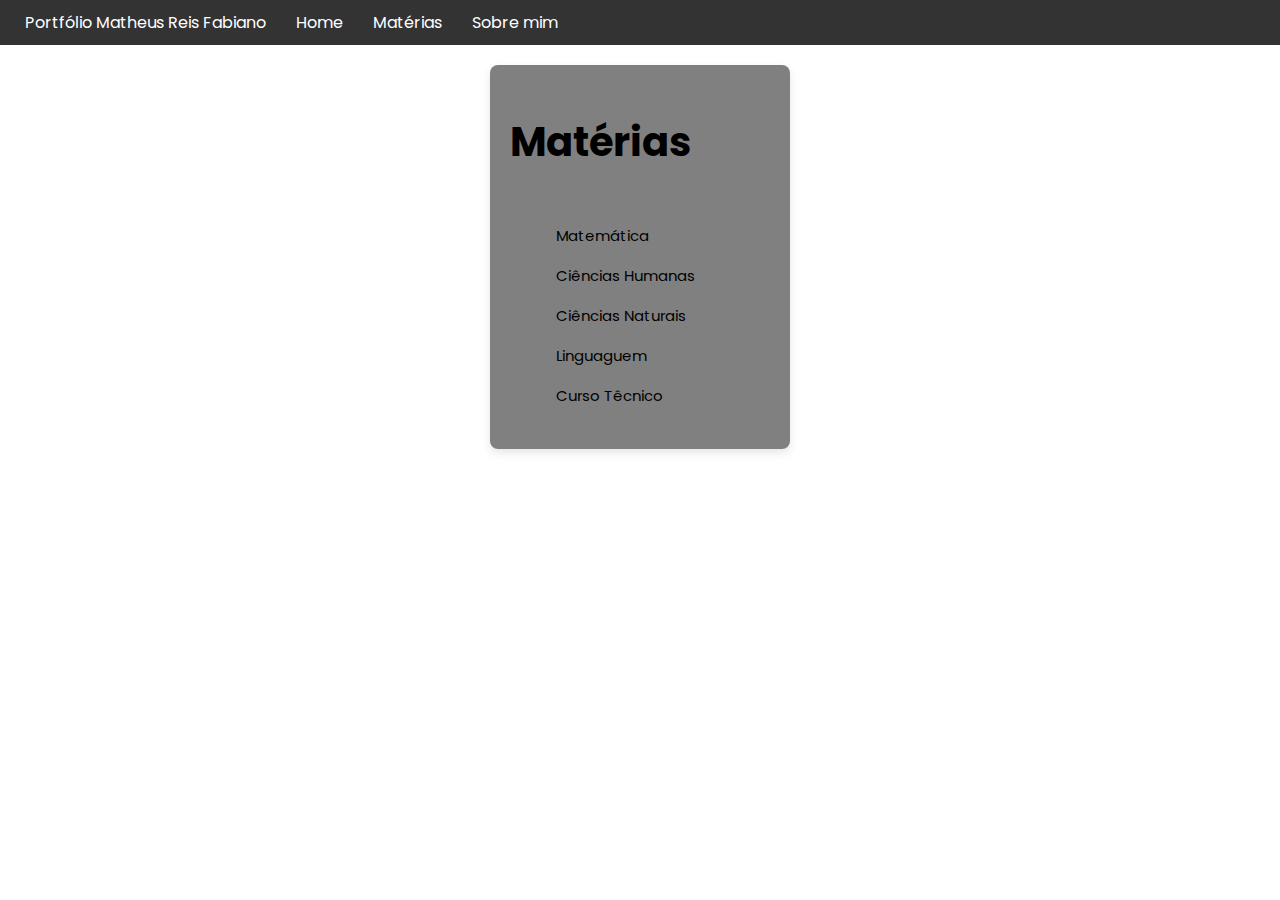
<file: Matérias.html>
<!DOCTYPE html>
<html lang="en">
<head>
    <meta charset="UTF-8">
    <meta name="viewport" content="width=device-width, initial-scale=1.0">
    <link rel="stylesheet" href="style.css">
    <title>Document</title>
</head>
<body>
 
    <nav>
        <ul class="navbar">
            <li><span href="index.html">Portfólio Matheus Reis Fabiano</span></li>
            <li><a href="index.html"> Home </a></li>
            <li><a href="Matérias.html"> Matérias</a></li>
            <li><a href="Sobre mim.html"> Sobre mim</a></li>
        </ul>
  
        <div class="mobile-menu" id="mobile-menu">
           <div class="line1"></div>
           <div class="line2"></div>
           <div class="line3"></div>
       </div>
   </nav>
 
<div class="banner_matéria"> 
    <h1 class="titulo">Matérias</h1>
    <div class="lista">
        <ul class="botões">
            <li><button id="Matemática" onclick="MAT()" >Matemática</button></li>
            <li><button id="Humana" onclick="CHS()" >Ciências Humanas</button></li>
            <li><button id="Natureza" onclick="CNT()" >Ciências Naturais</button></li>
            <li><button id="Linguagem" onclick="LGN()" >Linguaguem</button></li>
            <li><button id="Técnico" onclick="IOT()" >Curso Têcnico</button></li>
        </ul>
    </div>
</div>

<div class="banner_MAT">
 <div id="MAT">
    <h1> Matemática </h1>
    <p> Nesta atividade tivemos que resolver alguns problemas de anáslise combinatória, o que foi bem divertido e tranquilo de se fazer.</p>

    <div class="ATT_MAT"> 
        <img src="./Image/Atividade Mat.png">
    </div>

  </div>
</div>

<div class="banner_MAT">
 <div id="CHS">
    <h1> Ciências Humanas </h1>
    <p> Nesta atividade tivemos um debate como se estivessemos na ONU e este foi um dos documentos que o meu grupo teve que fazer que foi o DPO (Documento de Posição Oficial).</p>
    
    <div class="ATT_CHS"> 
        <img src="./Image/DPO.png">
    </div>

</div>
</div>

<div class="banner_MAT">
 <div id="CNT">
    <h1> Ciências Naturais </h1>
    <p> Nesta atividade aprendemos sobre reações orgânicas, foi um pouco difícil no começo, mas depois eu aprendi bem rápido.</p>
    
    <div class="ATT_CNT"> 
        <img src="./Image/Reação Orgânica.png"">
    </div>

</div>
</div>

<div class="banner_MAT">
 <div id="LGN">
    <h1> Linguagem </h1>
    <p> Nesta atividade tivemos que  responder algums questões sorbe uma peça de teatro que teve no Senac sobre o livro "Dois Imrãos".</p>
 
    <div class="ATT_LGN"> 
        <img src="./Image/Dois Irmãos.png"">
    </div>

 </div>
</div>

<div class="banner_IOT">
 <div id="IOT">
    <h1> Curso Têcnico </h1>
    <p> Aqui está algumas atividades que fizemos ao longo do nosso ano:</p>
    <p>Boné: Nesta Atividade nós fizemos um boné que tinha um sensor que quando chegava perto da parede ele apitava e ascendia um led avisando que estava perto da parede.</p>



<div class="boné">
        <img src="./Image/boné.png">
</div>

<div>
    <p>Carrinho: Nesta atividade fizemos um carrinho que segue uma linha, usamos algumas baterias, mortores e sensores. </p>
</div>



<div class="carrinho">

<img src="./Image/Carrinho.jpeg" style="max-width: 700px;">

</div>

<div> <p>Braço mecânico: Nesta atividade fizemos um braço mecânico, usamos alguns joysticks e motores. </p> </div>

<div class="braço"> 
    <img src="./Image/Braço.jpeg" style="max-width: 700px;"> 
</div>

<div> <p> Nesta atividade criamos um video em que fala nossa experencia, habilidades aprendendidas, projetos e um resumão de tudo que aprendemos no curso técnico.</p></div>


<div class="video">


</div>


</div>

 <script src="java.js"></script>

</body>
</html>
</file>
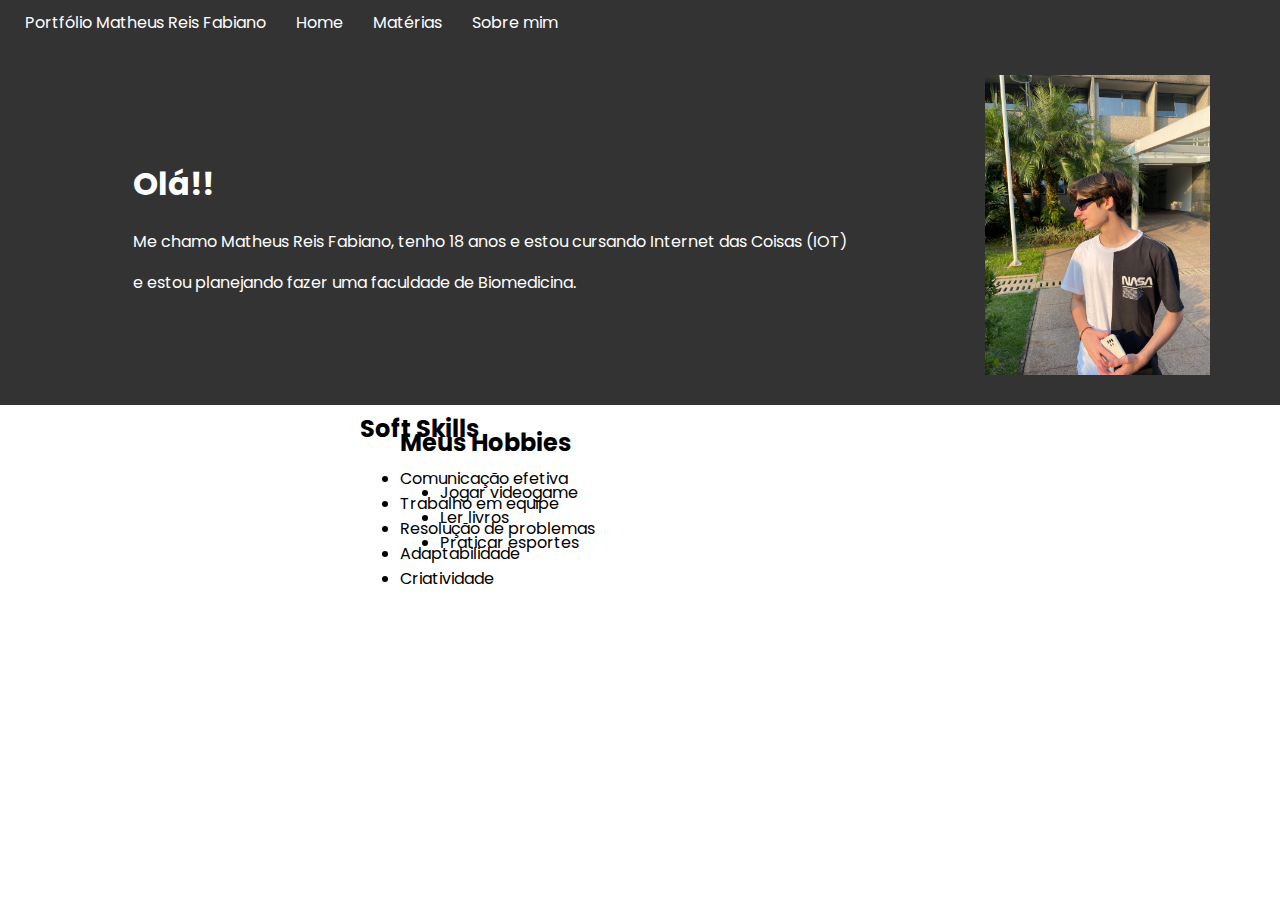
<file: Sobre mim.html>
<!DOCTYPE html>
<html lang="pt-BR">
<head>
    <meta charset="UTF-8">
    <meta name="viewport" content="width=device-width, initial-scale=1.0">
    <link rel="stylesheet" href="style.css">
    <title>Portfólio - Matheus Reis Fabiano</title>
</head>
<body>
    <nav>
        <ul class="navbar">
            <li><span href="index.html">Portfólio Matheus Reis Fabiano</span></li>
            <li><a href="index.html"> Home </a></li>
            <li><a href="Matérias.html"> Matérias</a></li>
            <li><a href="Sobre mim.html"> Sobre mim</a></li>
        </ul>
  
        <div class="mobile-menu" id="mobile-menu">
           <div class="line1"></div>
           <div class="line2"></div>
           <div class="line3"></div>
       </div>
   </nav>
<div class="banner_pessoal">
    <div class="text-content">
      <h1>Olá!!</h1>
      <p>Me chamo Matheus Reis Fabiano, tenho 18 anos e estou cursando Internet das Coisas (IOT)</p>
      <p>e estou planejando fazer uma faculdade de Biomedicina.</p>
    </div>
    <div class="Image">
      <img src="./Image/TETEU.jpg" alt="Matheus Reis Fabiano">
    </div>
</div>
<div class="hobbie">
    <h2>Meus Hobbies</h2>
    <ul>
        <li>Jogar videogame</li>
        <li>Ler livros</li>
        <li>Praticar esportes</li>
    </ul>
</div>

<div class="soft-skills">
    <h2>Soft Skills</h2>
    <ul>
        <li>Comunicação efetiva</li>
        <li>Trabalho em equipe</li>
        <li>Resolução de problemas</li>
        <li>Adaptabilidade</li>
        <li>Criatividade</li>
    </ul>
</div>
<script src="java.js"></script>
</body>
</html>
</file>
<file: style.css>
@import url('https://fonts.googleapis.com/css2?family=Poppins:ital,wght@0,100;0,200;0,300;0,400;0,500;0,600;0,700;0,800;0,900;1,100;1,200;1,300;1,400;1,500;1,600;1,700;1,800;1,900&display=swap');

* {
    font-family: 'Poppins', sans-serif;
    box-sizing: border-box;
}

body {
    font-family: Arial, sans-serif;
    margin: 0;
    padding: 0;
}

nav {
    display: flex;
    justify-content: space-between;
    align-items: center;
    background-color: #333;
    padding: 10px;
}

.navbar {
    list-style-type: none;
    display: flex;
    margin: 0;
    padding: 0;
}

.navbar span{
    color: white;
}

.navbar li {
    margin: 0 15px;
}

.navbar a {
    color: white;
    text-decoration: none;
}

.mobile-menu {
    display: none;
    flex-direction: column;
    cursor: pointer;
}

.mobile-menu div {
    width: 25px;
    height: 3px;
    background-color: white;
    margin: 4px 0;
}



.banner_matéria {
    position: relative;
    top: 0;
    left: 0;
    width: 100%;
    max-width: 300px;
    border-radius: 8px;
    padding: 20px;
    box-shadow: 0 4px 10px rgba(0, 0, 0, 0.1);
    text-align: left;
    font-size: 20px;
    display: flex;
    flex-direction: column;
    height: auto;
    background: gray;
    margin: 20px auto;
}

.banner {
    text-align: center;
    padding: 50px;
    background-color: #f4f4f4;
}

.lista {
    padding-left: 0;
}

.lista li {
    list-style: none;
    color: black;
    margin-bottom: 10px;
}


.text-content{
    color: white;
}

.banner_pessoal {
    display: flex;
    justify-content: center;
    align-items: center;
    min-height: 40vh;
    padding: 20px;
    background-color: #333;
  }

.Image {
    width: 100%;
    max-width: 300px;
    height: 300px;
    display: flex;
    justify-content: center;
    padding-left: 200px;
}

.hobbie{
    text-align: left;
    justify-content: left-start;
    padding-left: 400px;
}

.soft-skills{
    text-align: left;
    max-width: 600px;
    margin: 0 auto;
    padding: 20px;
    margin-top: -200px;
}



#MAT, #CHS, #CNT, #LGN, #IOT {
    display: none;
    border-radius: 10px;
    padding: 20px;
    background: gray;
    box-shadow: 0 4px 8px rgba(0, 0, 0, 0.2);
    max-width: 1000px;
    margin: 20px auto;
    object-fit: contain;
}

#MAT h1, #CHS h1, #CNT h1, #LGN h1, #IOT h1 {
    color: black;
    text-align: center;
    font-size: 25px;
}

#MAT p, #CHS p, #CNT p, #LGN p, #IOT p {
    font-size: 18px;
    color: #000000;
}

#Matemática, #Linguagem, #Humana, #Natureza, #Técnico {
    color: black;
    border: none;
    background: none;
    font-size: 15px;
    transition: scale 0.2s;
}

#Matemática:hover, #Linguagem:hover, #Humana:hover, #Natureza:hover, #Técnico:hover {
    scale: 1.1;
    transition: scale 0.2s;
}

.ATT_LGN, .ATT_MAT, .ATT_CHS, .ATT_CNT, .boné, .carrinho, .braço, .video {
    display: flex;
    justify-content: center;
    flex-wrap: wrap;
}

.ATT_LGN img, .ATT_MAT img, .ATT_CHS img, .ATT_CNT img, .boné img, .carrinho img, .braço img {
    max-width: 100%;
    height: auto;
}

.video iframe {
    max-width: 100%;
}

@media (max-width: 768px) {
    .navbar {
        display: none;
        flex-direction: column;
        width: 100%;
        background-color: #333;
        position: absolute;
        top: 60px;
        left: 0;
        z-index: 99;
    }

    .navbar.active {
        display: flex;
    }

    .navbar li {
        margin: 10px 0;
        text-align: center;
    }

    .mobile-menu {
        display: flex;
    }

    .banner_matéria {
        position: static;
        transform: none;
        margin: 20px auto;
    }

    #MAT, #CHS, #CNT, #LGN, #IOT {
        margin: 20px 10px;
    }


    .Image {
        margin-top: 20px;
    }
}

@media (max-width: 480px) {
    .banner h1 {
        font-size: 24px;
    }

    .banner p {
        font-size: 16px;
    }

    #MAT h1, #CHS h1, #CNT h1, #LGN h1, #IOT h1 {
        font-size: 20px;
    }

    #MAT p, #CHS p, #CNT p, #LGN p, #IOT p {
        font-size: 16px;
    }
}
</file>
